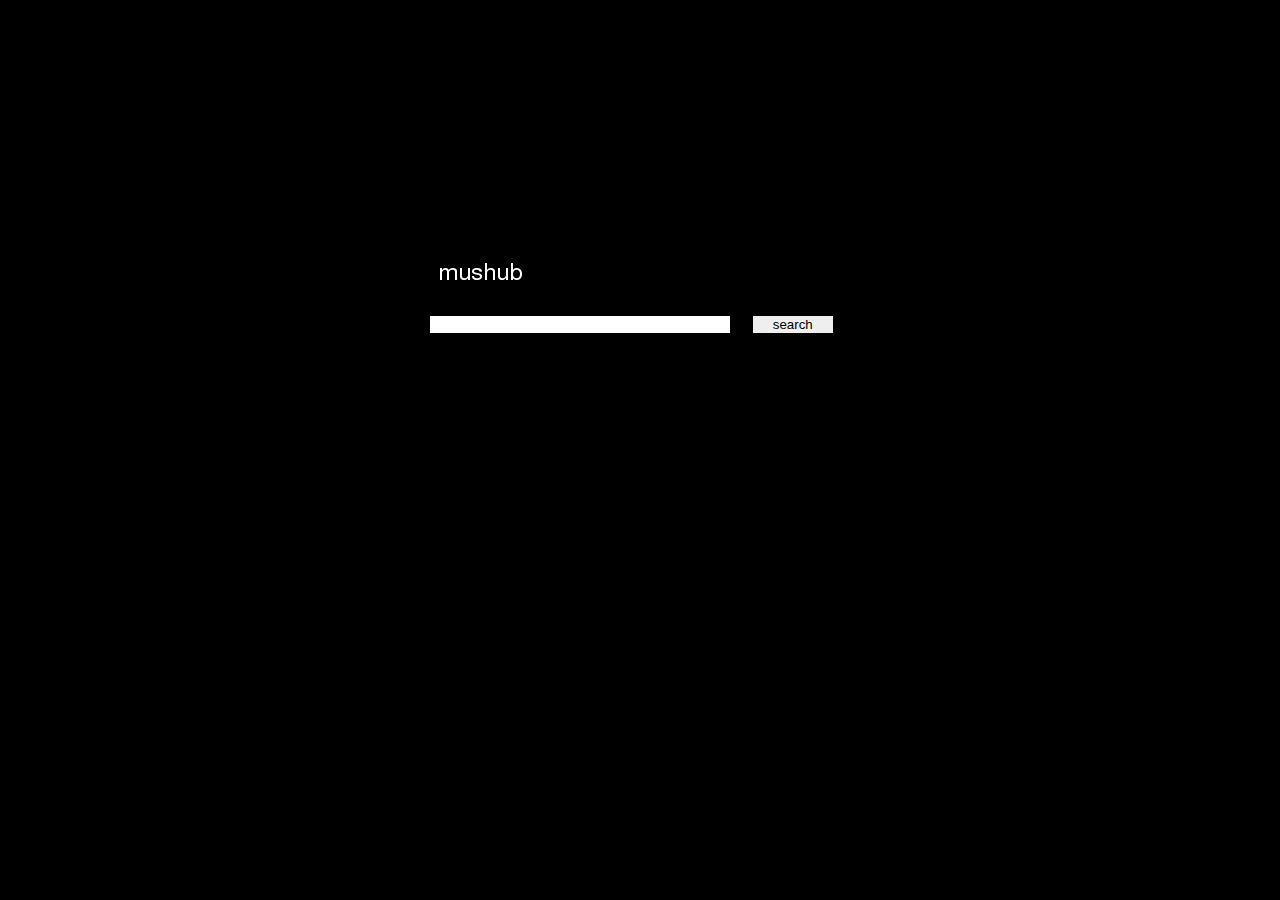
<file: artist.html>
<html>
  <head>
    <script src="js/Mushub/dependencies.js"></script>
    
    <script>
   
    //Stolen from jsUtils    

   function QueryString(qs){
      this.parts = {};
      var self = this;
      
      if(qs.indexOf("?")==0){
        qs = qs.substring(1);
      } 
      
      qs.split("&").forEach(function(pair){
        var bits = pair.split("=");
        self.parts[bits[0]] = decodeURIComponent(bits[1]);
      });

    }

    QueryString.fromLocation = function(){
      return new QueryString(window.location.search);
    }   
   
   </script>
    
   <script>
      mushub.Application.init();
    </script>

  </head>
    <body class="search">

    <div id="top_bar">
      <a href="artist.html" class="logo"><img class="logo" src="images/logo.png" width="100" height="30" alt="mushub"/></a>
      <form action="#" method="GET" onsubmit="return mushub.Application.searchSubmit();">
        <input type="text" name="query" class="search" id="search_input"></input>
        <input type="submit" name="search" value="search" class="submit"></input>
      </form>
    </div>
    
    <div id="artist_ui"></div>
  
  </body>
</html>
</file>
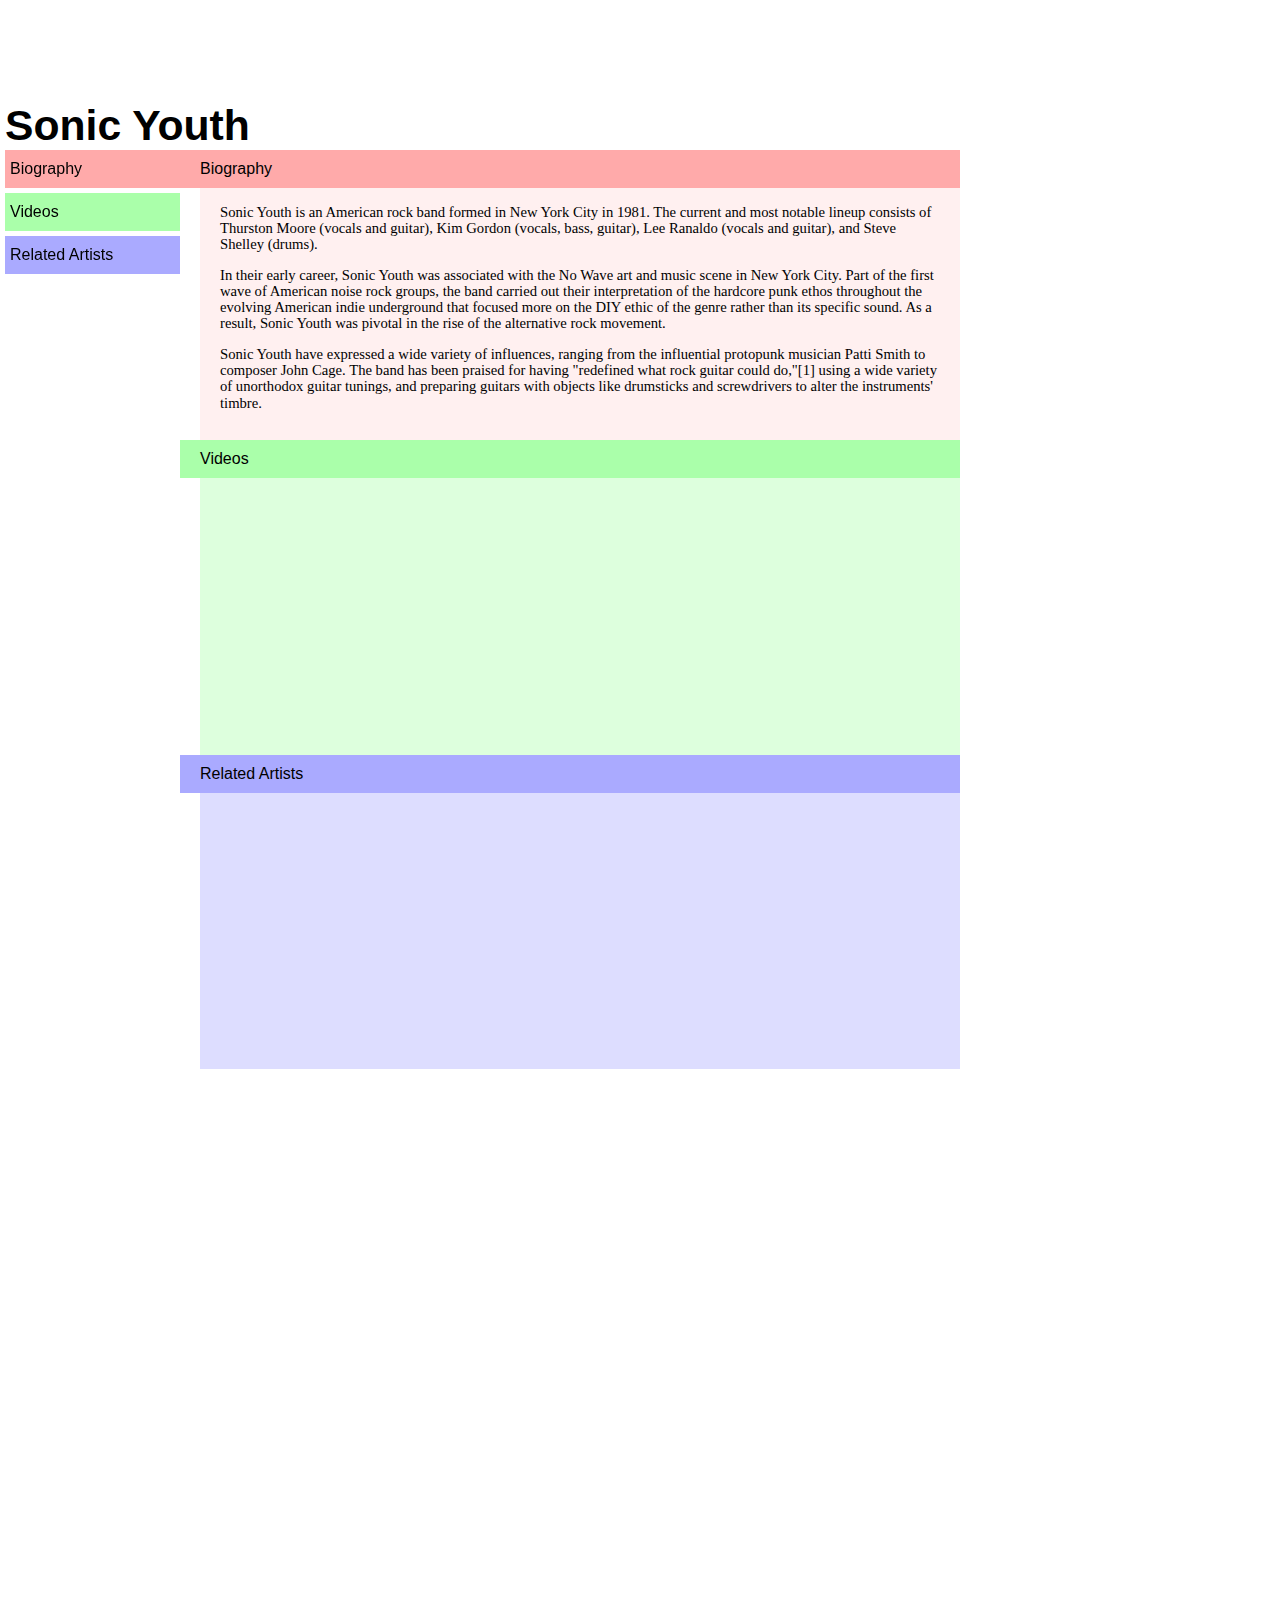
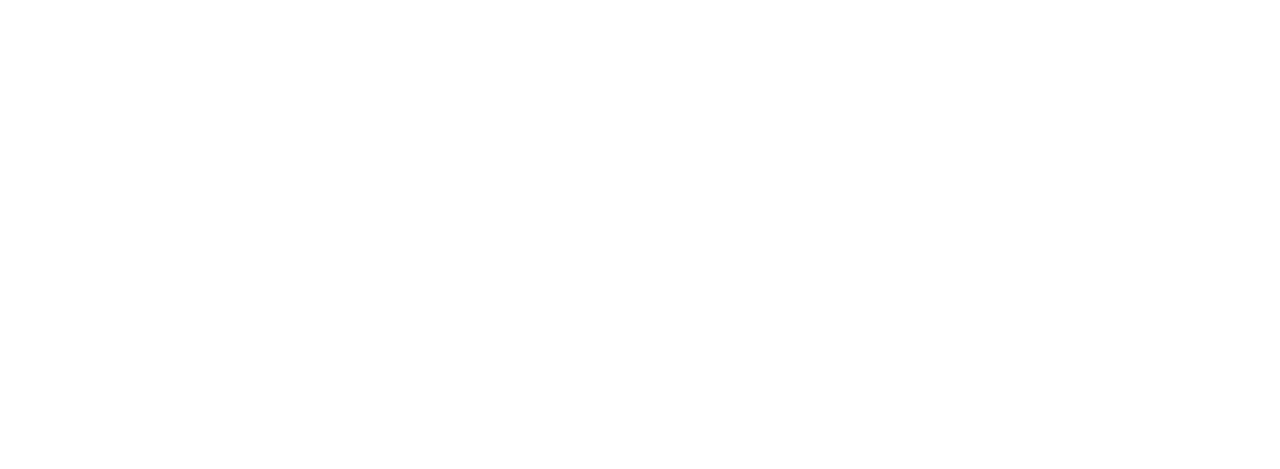
<file: tests/mockups/restyling.html>
<html>
  <head>
    <style>
      body{
        width: 960px;
        font-family: arial;
        font-size: 11pt;
        padding: 0;
        margin: 0;
      }

      h1{
        display: block;
        font-size: 32pt;
        margin: 0px;
        padding-top: 100px;
        padding-left: 5px;
        line-height: 50px;
        width: 100%;
        position: fixed;
        background-color: #ffffff;
      }
      
      
      #artist_menu{
        float: left;
        width: 175px;
        margin-top: 0px;
        padding-top: 150px;
        margin-right: 20px;
        margin-left: 5px;
        position: fixed;
      }      
      
      #artist_menu span{
          display: block;
          font-size: 12pt;
          padding-top: 10px;
          padding-bottom: 10px;
          padding-left: 5px;
          background-color: #ffaaaa;
          margin-bottom: 5px;
          cursor: pointer;
     }      

    
      div.artist{
        width: 760px;
        margin-left: 200px;
        padding-top: 150px;
        margin-bottom: 1000px;
      }

      div.artist > div{
        padding-bottom: 1em;
      }
      
      
      div.artist > div p{
        padding-left: 20px;
        padding-right: 20px;
        font-family: georgia;
        line-height: 1.1;
      }
      
      div.artist h3{
        font-weight: normal;
        margin-top: 0px;
        font-size: 12pt;
        padding-top: 10px;
        padding-bottom: 10px;
        margin-left: -20px;
        padding-left: 20px;
      }
      
      div.artist .bio{
        background-color: #fff0f0;      
      }
      
      div.artist .bio h3{
        background-color: #ffaaaa;      
      }
      
      #artist_menu span.bio{
        background-color: #ffaaaa;
      }
      
      div.artist .videos{
         background-color: #ddffdd;
         height: 300px;
      }
      
      div.artist .videos h3{
        background-color: #aaffaa;
      }
            
      #artist_menu span.videos{
        background-color: #aaffaa;
      }
      
      div.artist .related{
         background-color: #ddddff;
         height: 300px;
      }
      
      div.artist .related h3{
        background-color: #aaaaff;
      }
      
      #artist_menu span.related{
        background-color: #aaaaff;
      }
          
    </style>
  </head>
    <body>
     <h1>Sonic Youth</h1>
  
  
    <div id="artist_menu">
      <span class="bio">Biography</span>
      <span class="videos">Videos</span>
      <span class="related">Related Artists</span>
    </div>
  
    <div class="artist">

      <div class="bio">
        <h3>Biography</h3>
        <p>Sonic Youth is an American rock band formed in New York City in 1981. The current and most notable lineup consists of Thurston Moore (vocals and guitar), Kim Gordon (vocals, bass, guitar), Lee Ranaldo (vocals and guitar), and Steve Shelley (drums).</p>
        <p>In their early career, Sonic Youth was associated with the No Wave art and music scene in New York City. Part of the first wave of American noise rock groups, the band carried out their interpretation of the hardcore punk ethos throughout the evolving American indie underground that focused more on the DIY ethic of the genre rather than its specific sound. As a result, Sonic Youth was pivotal in the rise of the alternative rock movement.</p>
        <p>Sonic Youth have expressed a wide variety of influences, ranging from the influential protopunk musician Patti Smith to composer John Cage. The band has been praised for having "redefined what rock guitar could do,"[1] using a wide variety of unorthodox guitar tunings, and preparing guitars with objects like drumsticks and screwdrivers to alter the instruments' timbre.</p>
      </div>
      <div class="videos">
        <h3>Videos</h3>
      
      </div>
      <div class="related">
        <h3>Related Artists</h3>
        
      </div>
    </div>
  
  </body>
</html>
</file>
